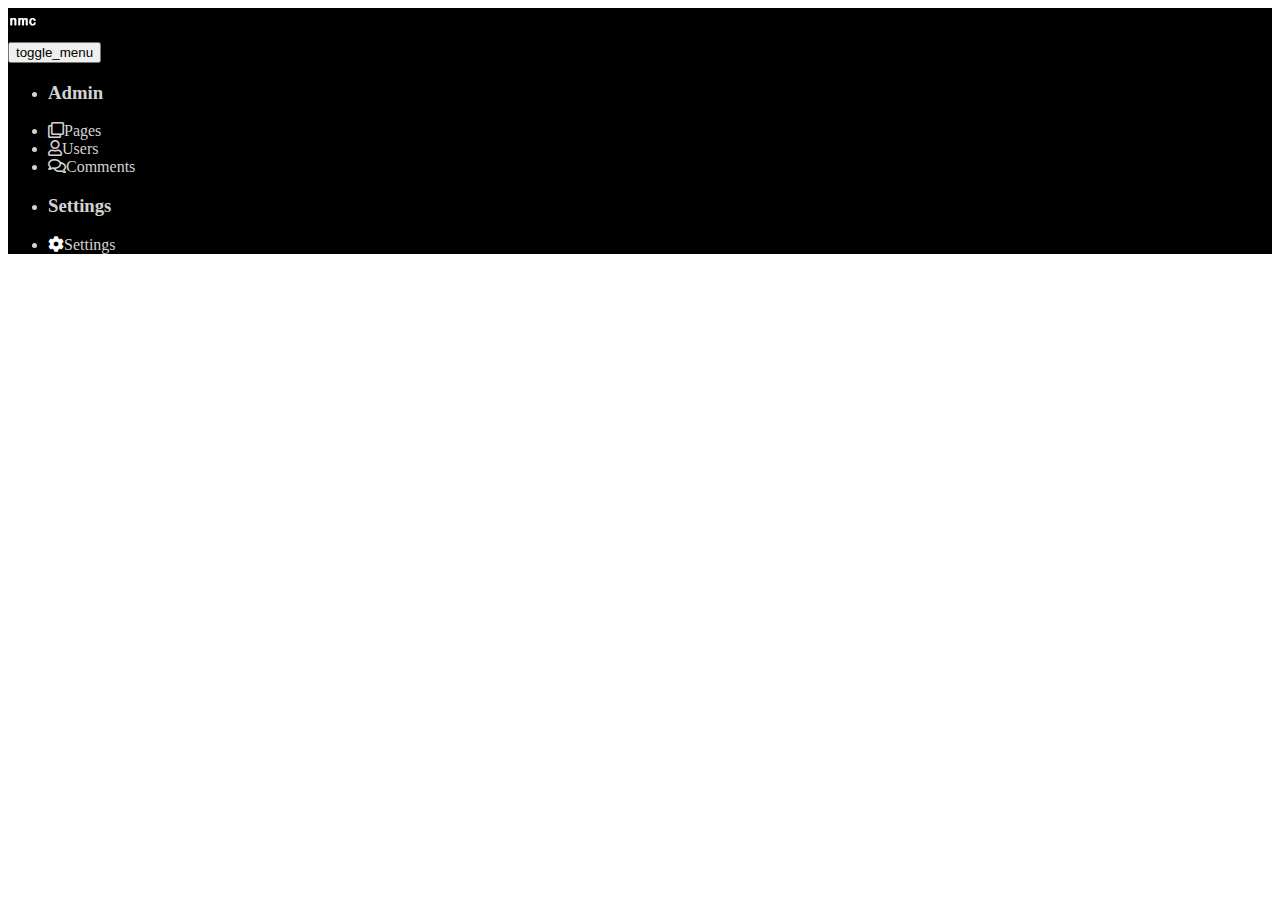
<file: NMC_webdev_mini_projects/tp_admin_dashboard/index.html>
<!DOCTYPE html>
<html>
    <head lang='en-us'>
        <meta charset='utf-8'>
        <link rel='stylesheet' href='styles/style.css'>
        <link rel="stylesheet" href="//use.fontawesome.com/releases/v5.0.7/css/all.css">
        <title>Admin Dashboard</title>
    </head>
    <body>
        <header class='page-header'>
            <nav>
                <a href='#' class='logo'>
                    <img src='img/nmc_logo_30_30.png'>
                </a>
            </nav>
            <button class='toggle_menu'>toggle_menu</button>
            <ul class='admin-menu'>
                <li class='menu-heading'>
                    <h3>Admin</h3>
                </li>
                <li><i class='far fa-clone'></i>Pages</li>
                <li><i class='far fa-user'></i>Users</li>
                <li><i class='far fa-comments'></i>Comments</li>
            </ul>
            <ul class='settings-menu'>
                <li class='menu-heading'>
                    <h3>Settings</h3>
                </li>
                <li><i class='fas fa-cog'></i>Settings</li>
            </ul>

        </header>
    </body>
</html>
</file>
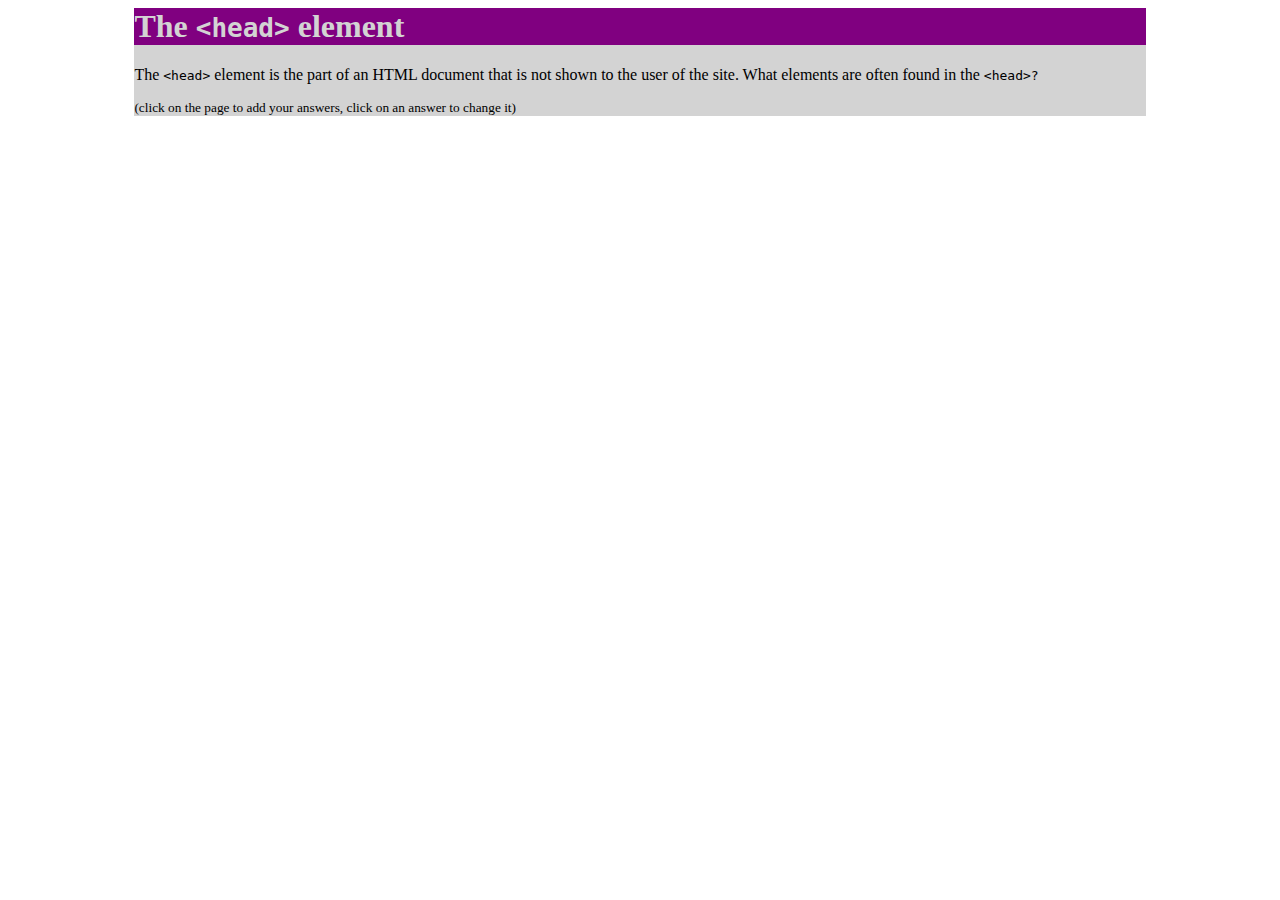
<file: NMC_webdev_mozilla_learning_path/02_introduction_to_html/mini_project_02_02_head_example/index.html>
<! DOCTYPE html>
<html lang='en-us'>
    <head>
        <meta charset='utf-8'>
        <title>&lt;Head&gt; element example</title>

        <meta name='author' content='Bianca Aguglia'>
        <meta name='description' content='A mini-project for practicing the &lt;head&gt; element.'>

        <link rel='shortcut icon' href='logo_16_16.ico'>
        <link rel='stylesheet' href='style.css'>
        <script src='script.js' defer></script>
    </head>
    <body>
        <div class = 'container'>
            <h1>The <code>&lt;head&gt;</code> element</h1>
            <p>The <code>&lt;head&gt;</code> element is the part of an HTML document that is not shown to the user of the site. 
                What elements are often found in the <code>&lt;head&gt;?</code> </p>
                <small>(click on the page to add your answers,
                click on an answer to change it)</small>
        </div>
    </body>
</html>
</file>
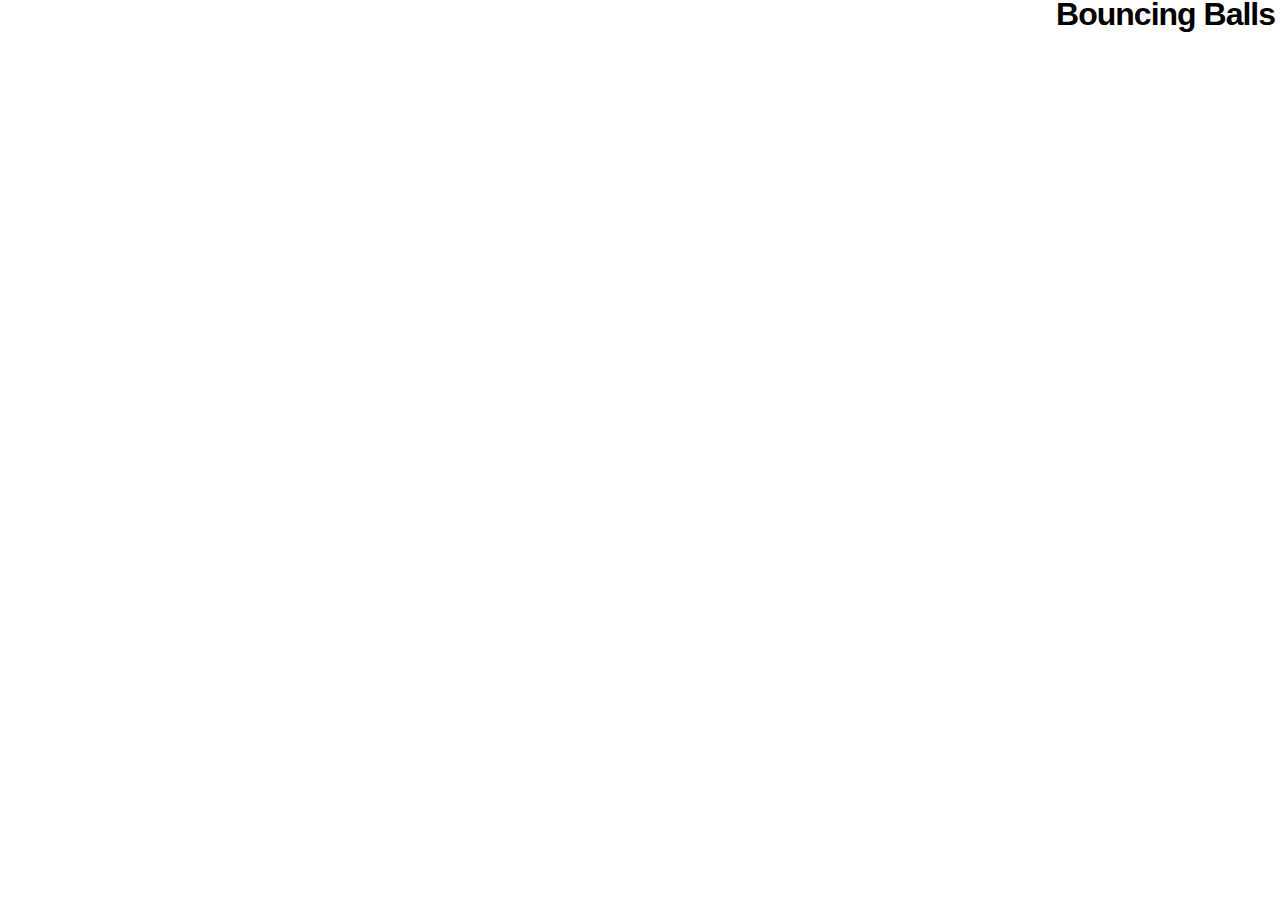
<file: NMC_webdev_mozilla_learning_path/11_ni_introducing_js_objects/mp_11_06_bouncing_balls/index.html>
<!DOCTYPE html>
<html lang='en-us'>
  <head>
    <meta charset='utf-8'>
    <title>Bouncing Balls</title>
    <link rel='stylesheet' href='style.css'>
    <script src='script.js' defer></script>
  </head>
  <body>
    <h1>Bouncing Balls</h1>
    <canvas></canvas>
  </body>
<html>
</file>
<file: NMC_webdev_mini_projects/tp_admin_dashboard/styles/style.css>
:root {
    --nav_text: lightgray;
    --nav_background: black;
}
.page-header {
    color: var(--nav_text);
    background-color: var(--nav_background);
}

.fas {
    color: white;
}
</file>
<file: NMC_webdev_mozilla_learning_path/02_introduction_to_html/mini_project_02_02_head_example/style.css>
h1 {
    background-color: purple;
    color: lightgray;
}

.container {
    background-color: lightgray;
    width: 80%;
    margin: 0 auto;
}
</file>
<file: NMC_webdev_mozilla_learning_path/11_ni_introducing_js_objects/mp_11_06_bouncing_balls/style.css>
html, body {
  margin: 0;
}

html {
  font-family: 'Helvetica Neue', Helvetica, Arial, sans-serif;
  height: 100%;
}

body {
  overflow: hidden;
  height: inherit;
}

h1 {
  font-size: 2rem;
  letter-spacing: -1px;
  position: absolute;
  margin: 0;
  top: -4px;
  right: 5px;

/*   color: transparent; */
  text-shadow: 0 0 4px white;
}
</file>
